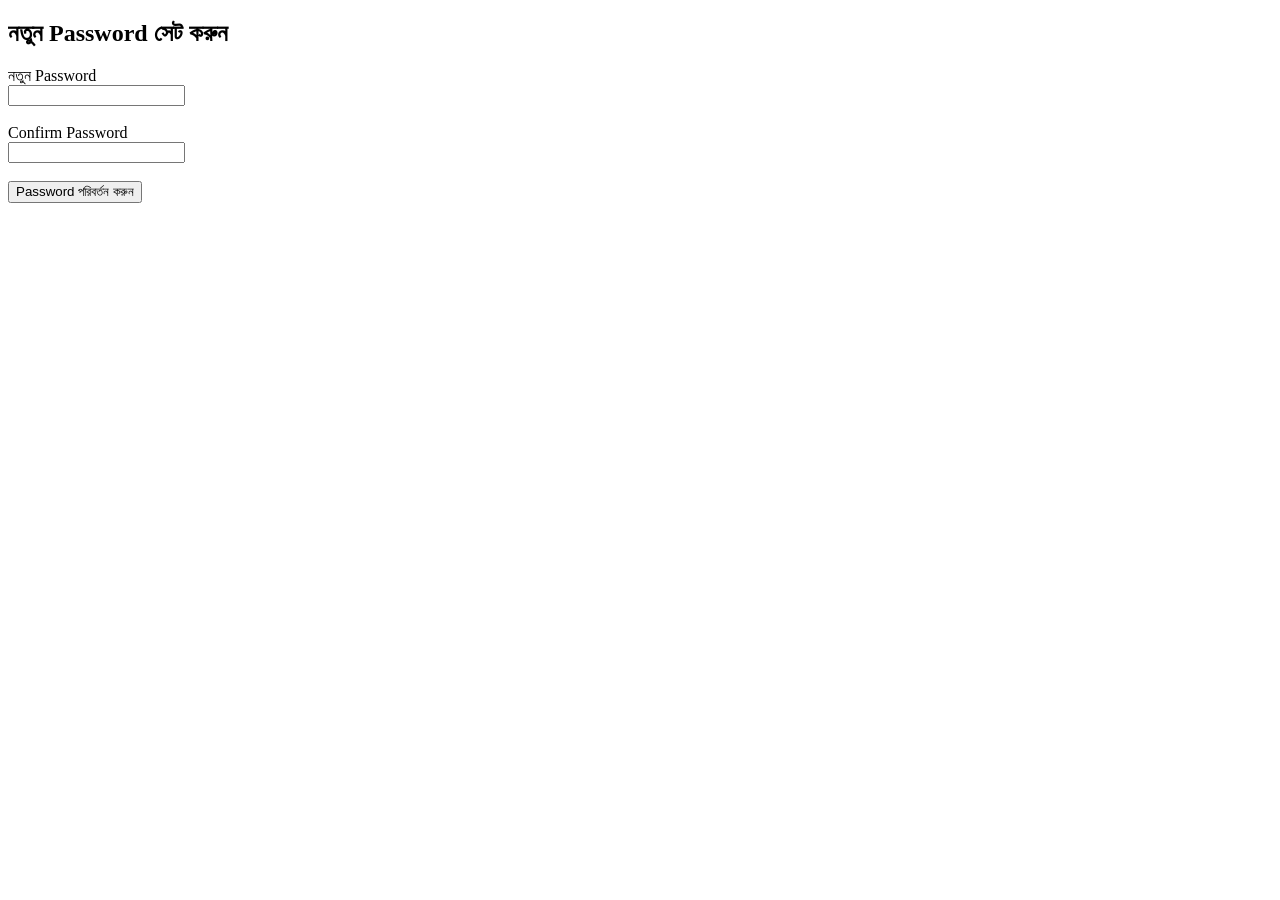
<file: templates/admin/reset_password.html>
<!DOCTYPE html>
<html lang="bn">
<head>
    <meta charset="UTF-8">
    <title>Reset Password</title>
</head>
<body>

<h2>নতুন Password সেট করুন</h2>

<form method="POST">

    <label>নতুন Password</label><br>
    <input type="password" name="new_password" required><br><br>

    <label>Confirm Password</label><br>
    <input type="password" name="confirm_password" required><br><br>

    <button type="submit">Password পরিবর্তন করুন</button>

</form>

</body>
</html>
</file>
